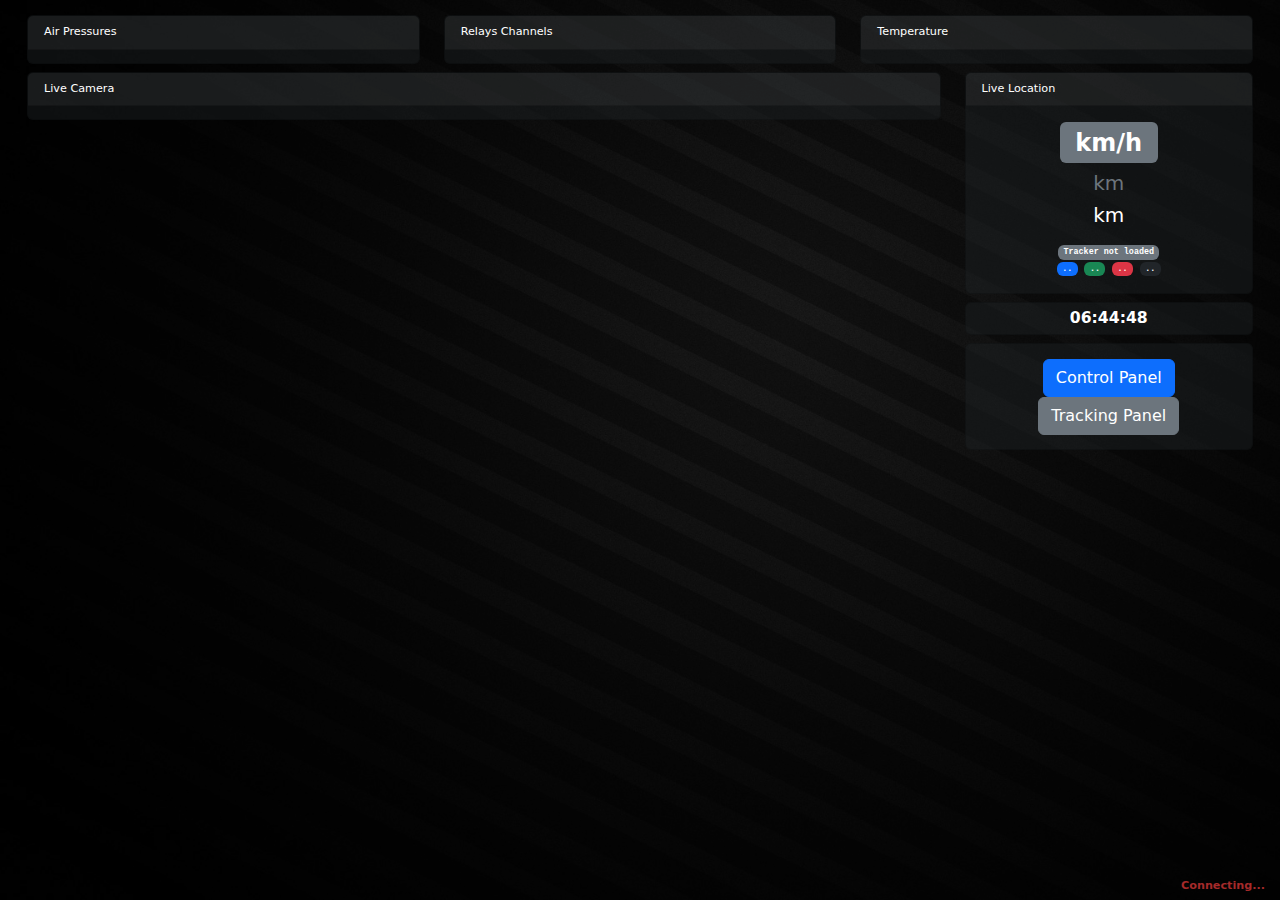
<file: monitoring/index.html>
<!DOCTYPE html>
<html lang="en">
<head>
	<meta charset="utf-8" />
	<title>Magibux Central Monitoring</title>

    <link href="css/bootstrap.min.css" rel="stylesheet">
    <link href="css/dashboard-magibux.css" rel="stylesheet">

    <meta http-equiv="X-UA-Compatible" content="IE=edge">
    <meta name="viewport" content="width=device-width, initial-scale=1">
    <meta name="apple-mobile-web-app-capable" content="yes">
    <meta name="theme-color" content="#091d36">
</head>

<body>
    <div id="wrapper">
	<div class="container-fluid">
        <div class="row small-hide">
            <div class="col-lg-12">
                <div class="card text-bg-dark mb-2">
                    <div class="card-header text-bg-dark">
                        Realtime Nodes Status
                    </div>
                    <div class="card-body rtinfo text-light">
                        <div id="rtinfo-content" class="font-monospace container card-group">
                        </div>
                    </div>
                </div>
            </div>
        </div>

        <div class="row">
            <div class="col-lg-4">
                <div class="card text-bg-dark mb-2">
                    <div class="card-header">
                        Air Pressures
                    </div>
                    <div class="card-body">
                        <div id="pressure" class="container m-0 p-0 d-flex flex-column">
                        </div>
                    </div>
                </div>
            </div>

            <div class="col-lg-4">
                <div class="card text-bg-dark mb-2">
                    <div class="card-header">
                        Relays Channels
                    </div>
                    <div class="card-body">
                        <div id="relays" class="container m-0 p-0 d-flex flex-column">
                        </div>
                    </div>
                </div>
            </div>

            <div class="col-lg-4">
                <div class="card text-bg-dark mb-2">
                    <div class="card-header">
                        Temperature
                    </div>
                    <div class="card-body">
                        <div id="temperature" class="container m-0 p-0">
                        </div>
                    </div>
                </div>


            </div>
        </div>

        <div class="row">
            <div class="col-lg-9">
                <div class="card text-bg-dark mb-2">
                    <div class="card-header">
                        Live Camera
                    </div>
                    <div class="card-body cameras">
                        <div id="camera-wide" class="text-center">
                        </div>

                        <div id="camera-regular" class="text-center">
                        </div>
                    </div>
                </div>
            </div>
            <div class="col-lg-3">
                <div class="card text-bg-dark mb-2">
                    <div class="card-header">
                        Live Location
                    </div>
                    <div class="card-body text-center p-3">
                        <h3 class="badge text-bg-secondary fs-4"><span id="speed"></span> km/h</h3>
                        <h5 class="text-muted"><span id="trip"></span> km</h5>
                        <h5><span id="odometer"></span> km</h5>
                        <div><small id="coord"></small></div>
                        <div><small id="locality"></small></div>
                        <div class="mt-3 font-monospace">
                            <span id="tracker-transmitter" class="badge text-bg-secondary">Tracker not loaded</span>
                        </div>

                        <div class="font-monospace">
                            <span id="tracking-received" class="badge text-bg-primary">..</span>
                            <span id="tracking-sent" class="badge text-bg-success">..</span>
                            <span id="tracking-failed" class="badge text-bg-danger">..</span>
                            <span id="tracking-backlog" class="badge text-bg-dark">..</span>
                        </div>
                    </div>
                </div>

                <div class="card text-bg-dark mb-2 large-hide">
                    <div class="card-body container">
                        <h3 id="current-time" class="text-center m-0 p-0"></h3>
                    </div>
                </div>

                <div class="card text-bg-dark mb-3">
                    <div class="card-body text-center">
                        <div class="container p-2">
                            <button type="button" class="btn btn-primary" data-bs-toggle="modal" data-bs-target="#control-panel">
                                Control Panel
                            </button>
                            <button type="button" class="btn btn-secondary" data-bs-toggle="modal" data-bs-target="#tracking-panel">
                                Tracking Panel
                            </button>
                        </div>
                    </div>
                </div>
            </div>
        </div>

        <div id="disconnected">Connecting...</div>
	</div>
    </div>

    <div class="modal fade" id="control-panel" tabindex="-1" aria-labelledby="control-panel-label" aria-hidden="true">
        <div class="modal-dialog">
            <div class="modal-content">
                <div class="modal-header">
                    <h1 class="modal-title fs-5" id="control-panel-label">Quick Control Panel</h1>
                    <button type="button" class="btn-close" data-bs-dismiss="modal" aria-label="Close"></button>
                </div>
                <div id="relay-controls" class="modal-body container d-flex flex-column">
                </div>
            </div>
        </div>
    </div>

    <div class="modal fade" id="tracking-panel" tabindex="-1" aria-labelledby="tracking-panel-label" aria-hidden="true">
        <div class="modal-dialog">
            <div class="modal-content">
                <div class="modal-header">
                    <h1 class="modal-title fs-5" id="control-panel-label">Tracking Panel</h1>
                    <button type="button" class="btn-close" data-bs-dismiss="modal" aria-label="Close"></button>
                </div>
                <div id="tracking-controls" class="modal-body container">
                    <div id="tracking-control-new-session" class="row mb-3">
                        <div class="col-12 text-center">
                            <a href="/control/tracker/new-session" class="btn btn-primary tracker-control-button">New Session</a>
                        </div>
                    </div>

                    <div id="tracking-control-transmitter" class="row my-1">
                        <div class="col-6 text-end">
                            <a href="/control/transmitter/enable" class="btn btn-success tracker-control-button">Enable transmitter</a>
                        </div>

                        <div class="col-6 text-start">
                            <a href="/control/transmitter/disable" class="btn btn-danger tracker-control-button">Disable transmitter</a>
                        </div>
                    </div>
                </div>
            </div>
        </div>
    </div>

    <div class="modal fade" id="camera-selected" tabindex="-1" aria-labelledby="camera-selected-label" aria-hidden="true">
        <div class="modal-dialog modal-lg">
            <div class="modal-content">
                <div class="modal-header">
                    <h1 class="modal-title fs-5" id="camera-selected-label">Camera Preview</h1>
                    <button type="button" class="btn-close" data-bs-dismiss="modal" aria-label="Close"></button>
                </div>
                <div class="modal-body">
                    <video src="#" id="camera-selected-preview" autoplay="true" muted="true" playsinline="true">
                    </video>
                    <div class="progress my-3 font-monospace d-visible" style="height: 30px;" id="camera-loader">
                        <div class="progress-bar bg-secondary progress-bar-striped progress-bar-animated" role="progressbar" aria-label="Loading camera" aria-valuenow="100" aria-valuemin="0" aria-valuemax="100" style="width: 100%">Loading camera stream</div>
                    </div>
                </div>
            </div>
        </div>
    </div>

    <script src="js/jquery-3.6.4.min.js"></script>
    <script src="js/bootstrap.bundle.min.js"></script>

    <!--
    <script src="js/jquery.flot.js"></script>
    <script src="js/jquery.flot.time.js"></script>
    -->
	<script src="js/dashboard-magibux.js"></script>
</body>
</html>
</file>
<file: monitoring/css/dashboard-magibux.css>
html {
    background-image: url(../resources/wallpaper/default.jpg);
    background-size: cover;
    background-attachment: fixed;
}

body {
    min-height: 100vh;
    padding: 15px;
    background-color: #333030;
    background: rgba(0, 0, 0, 0.6) !important;
}

.large-hide {
    display: none;
}

@media screen and (min-width: 800px) and (max-width: 1300px) {
    body {
        font-size: 70%;
    }

    h3 {
        font-size: 140%;
        font-weight: bold;
    }

    #camera-wide img, #camera-regular img {
        width: 150px !important;
        margin: 0.3em !important;
    }

    .small-hide {
        display: none;
    }

    .large-hide {
        display: block;
    }
}

html::-webkit-scrollbar, body::-webkit-scrollbar {
    display: none;
}

/* background fix */
#wrapper {
    background: transparent !important;
}

.node-down {
    opacity: 0.3;
}

.rtinfo table a:link, table a:hover, table a:visited {
    text-decoration: none !important;
}

.table {
    margin-bottom: 0;
}

:root {
    --bs-bg-opacity: 0.4;
}

.card {
    --bs-card-spacer-y: 0.4rem;
    --bs-card-cap-bg: rgba(255, 255, 255, 0.05);
}

.badge {
    --bs-bg-opacity: 1;
}

.table-dark {
    --bs-table-bg: transparent;
}

.col-fixed {
    width: 160px;
}

@keyframes redshadow {
    from { text-shadow: 0px 0px 15px #F4A0A0; }
    to { text-shadow : none; }
}

.rtinfo .text-danger {
    animation: none !important;
}

table.devices .offline {
    opacity: 0.5;
}

.darker {
    opacity: 0.3;
}

@keyframes blinker {
    50% { opacity: 0; }
}

#disconnected {
    position: absolute;
    bottom: 5px;
    right: 15px;
    color: #A52A2A;
    font-weight: bold;
    animation: blinker 1s linear infinite;
}

@keyframes error-blinker {
    50% { background-color: #222222; }
}

.system-error {
    background-color: #792525;
    animation: error-blinker 2s infinite;
}

#camera-wide img, #camera-regular img {
    width: 280px;
    margin: 0.3em;
}

video {
    width: 100%;
}
</file>
